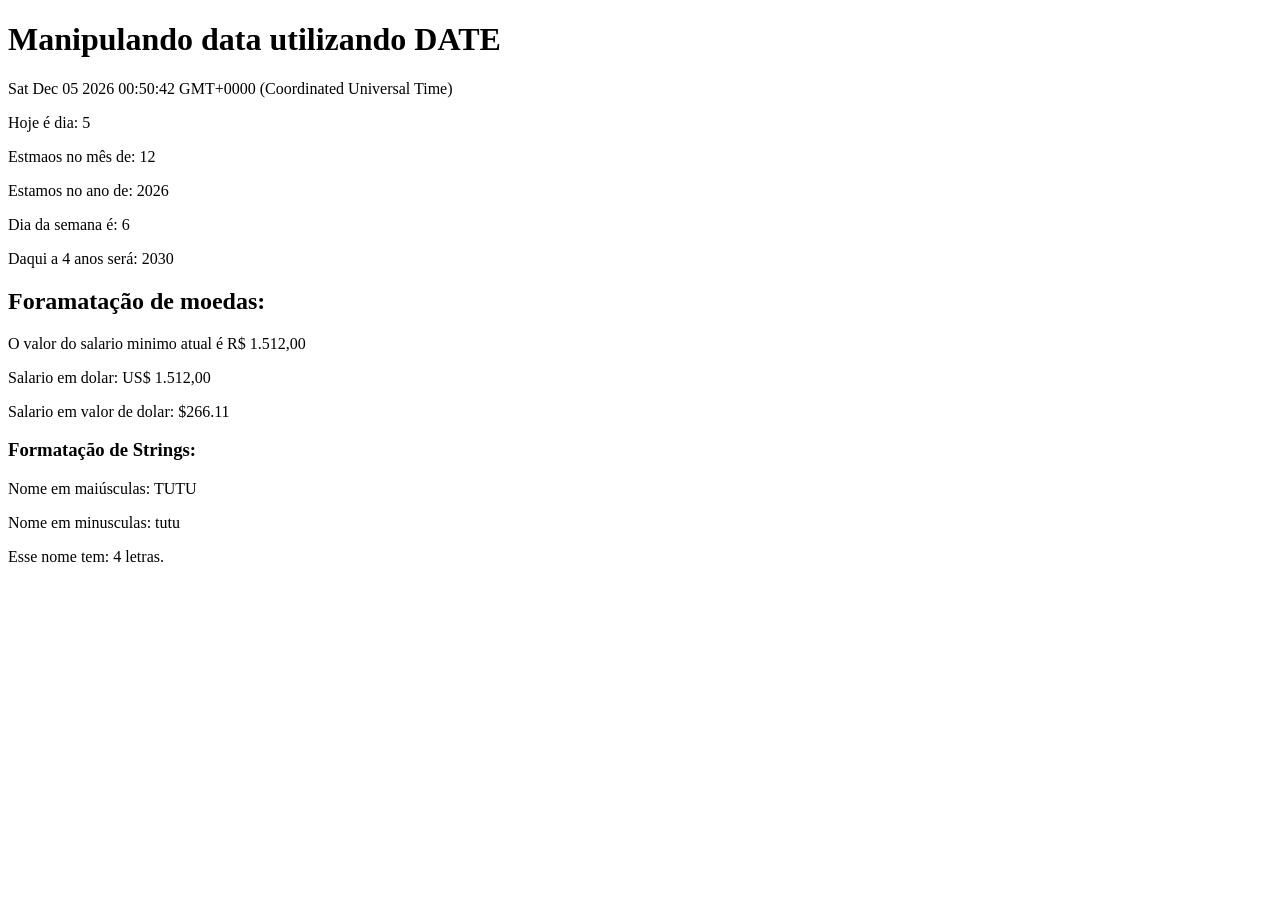
<file: JavaScript/aula05/index.html>
<!DOCTYPE html>
<html lang="pt-br">
<head>
    <meta charset="UTF-8">
    <meta name="viewport" content="width=device-width, initial-scale=1.0">
    <title>Document</title>
</head>
<body>
    <h1></h1>
</body>
<script src="js-05.1.js"></script>
</html>
</file>
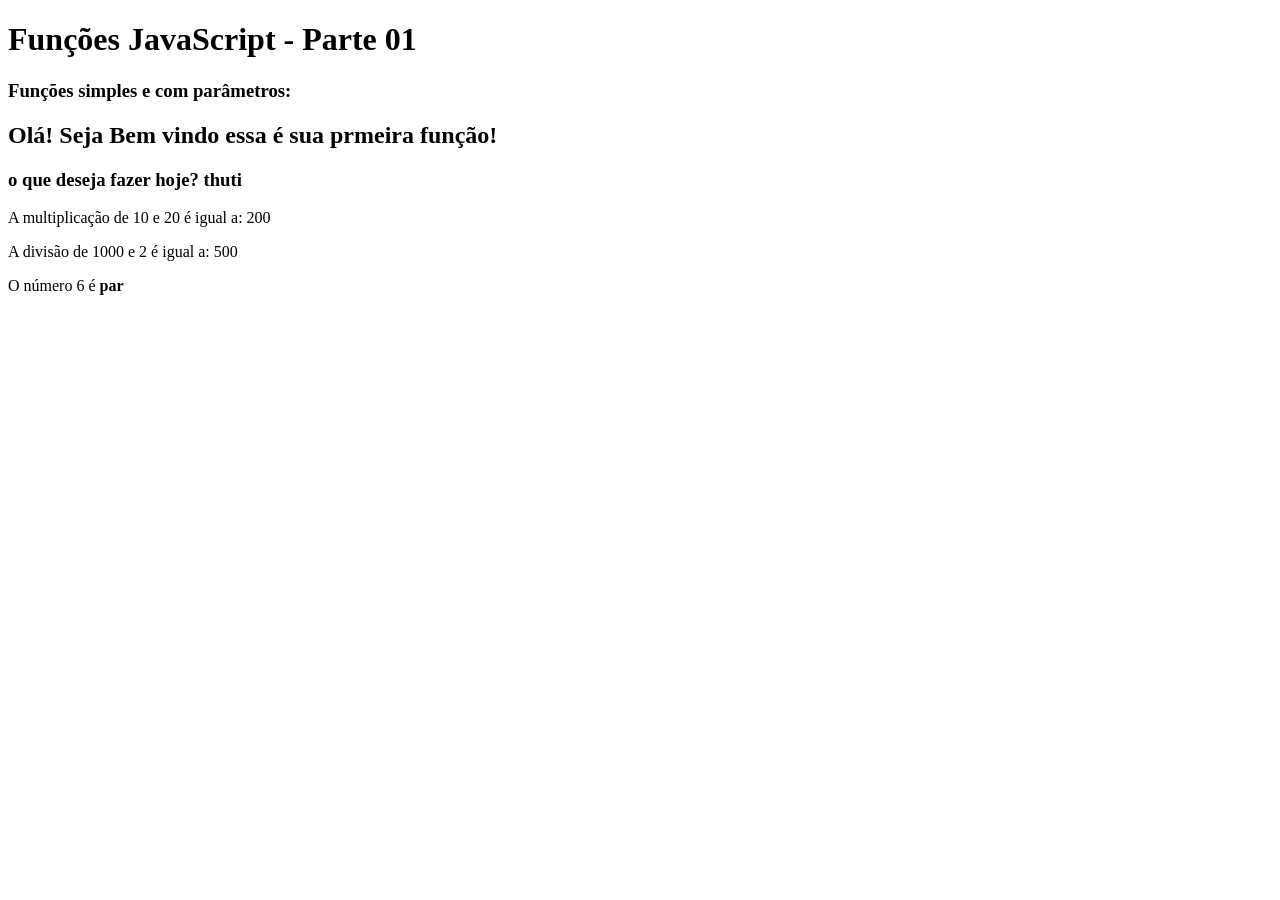
<file: JavaScript/aula1.1/index.html>
<!DOCTYPE html>
<html lang="pt-br">
<head>
    <meta charset="UTF-8">
    <meta name="viewport" content="width=device-width, initial-scale=1.0">
    <title>JavaScript - Aula 01</title>
</head>
<body>
    <h1>Funções JavaScript - Parte 01</h1>
    <h3>Funções simples e com parâmetros:</h3>

</body>
<script src="javascript01.1.js"></script>
</html>
</file>
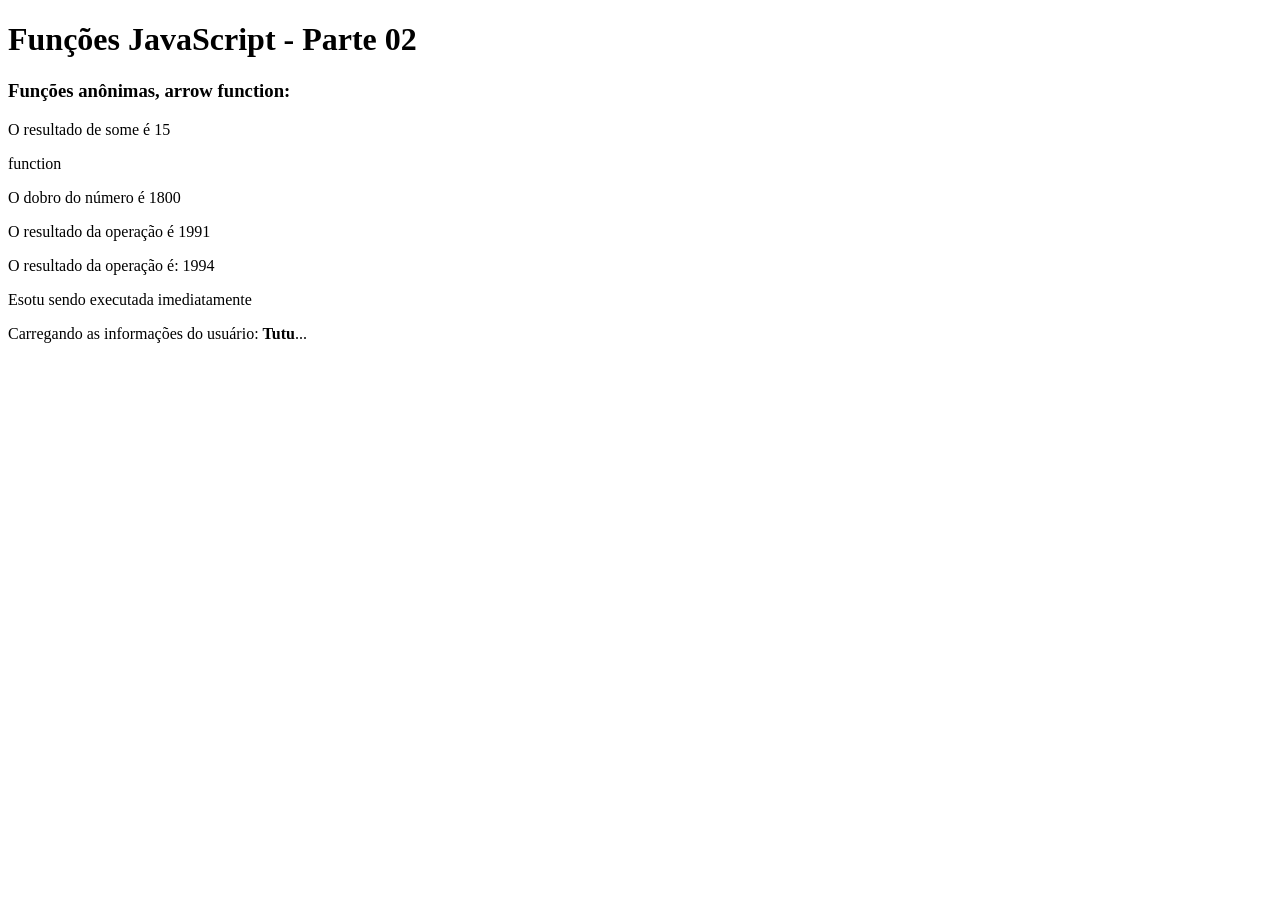
<file: JavaScript/aula1.2/index.html>
<!DOCTYPE html>
<html lang="pt-br">
<head>
    <meta charset="UTF-8">
    <meta name="viewport" content="width=device-width, initial-scale=1.0">
    <title>JavaScript - Aula 01</title>
</head>
<body>
    <h1>Funções JavaScript - Parte 02</h1>
    <h3>Funções anônimas, arrow function:</h3>

</body>
<script src="javascript01.2.js"></script>
</html>
</file>
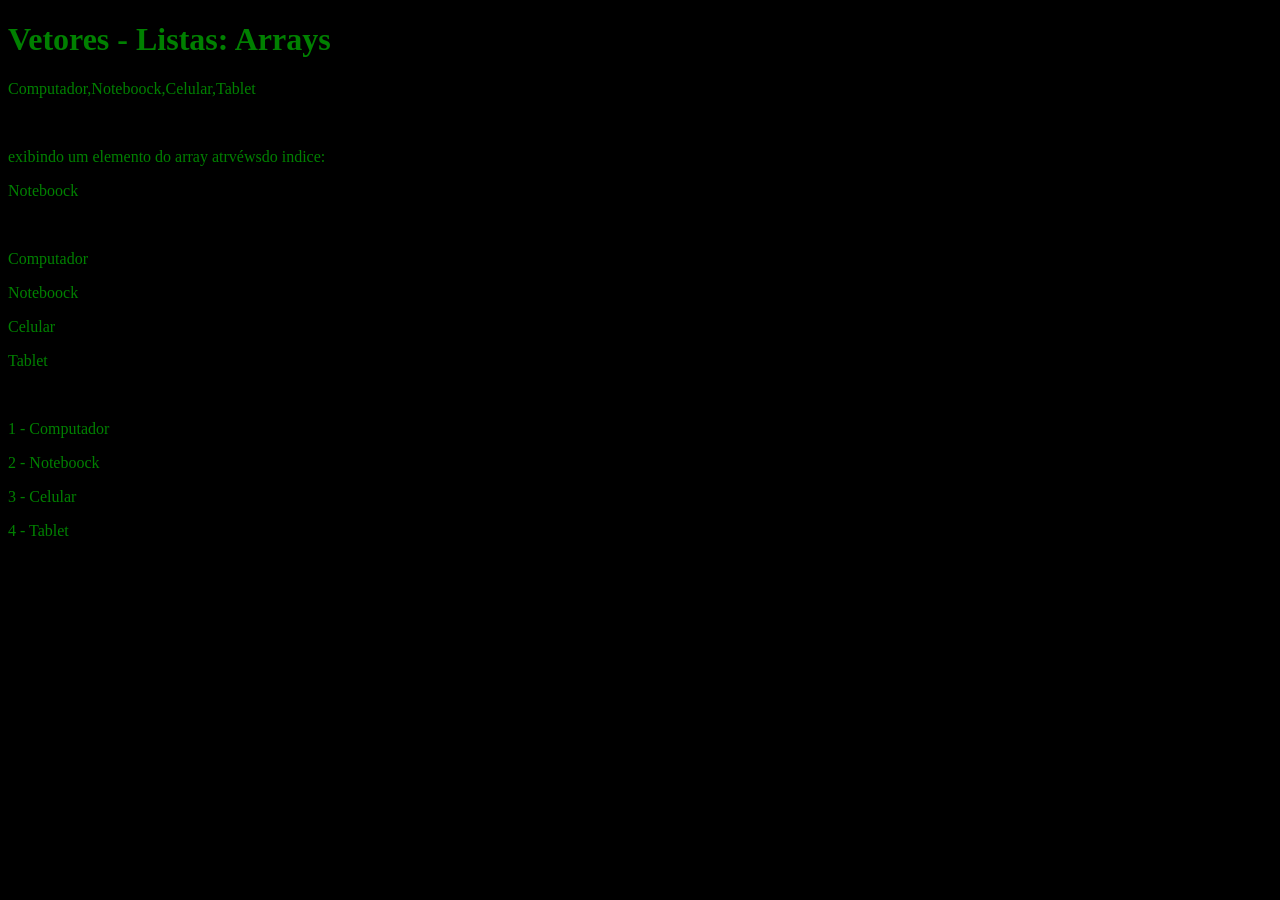
<file: JavaScript/aula2.1/index.html>
<!DOCTYPE html>
<html lang="pt-br">
<head>
    <meta charset="UTF-8">
    <meta name="viewport" content="width=device-width, initial-scale=1.0">
    <title>JavaScript - Aula 02</title>
    <link rel="stylesheet" href="style.css">
</head>
<body>
    <h1>Vetores - Listas: Arrays</h1>
</body>
<script src="js-02.1.js"></script>
</html>
</file>
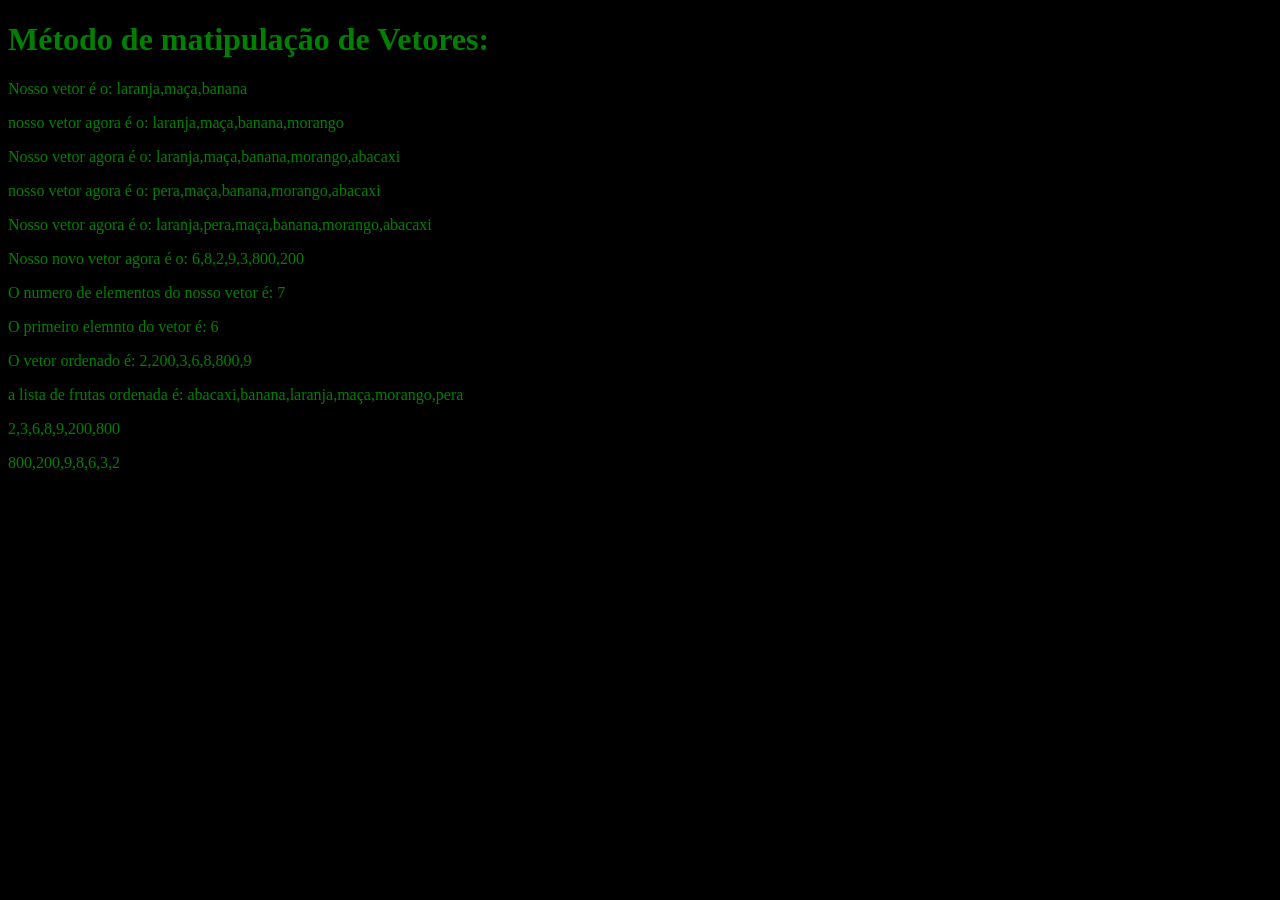
<file: JavaScript/aula2.2/index.html>
<!DOCTYPE html>
<html lang="pt-br">
<head>
    <meta charset="UTF-8">
    <meta name="viewport" content="width=device-width, initial-scale=1.0">
    <title>JavaScript - Aula 02</title>
    <link rel="stylesheet" href="style.css">
</head>
<body>
    <h1>Método de matipulação de Vetores:</h1>
</body>
<script src="js-02.2.js"></script>
</html>
</file>
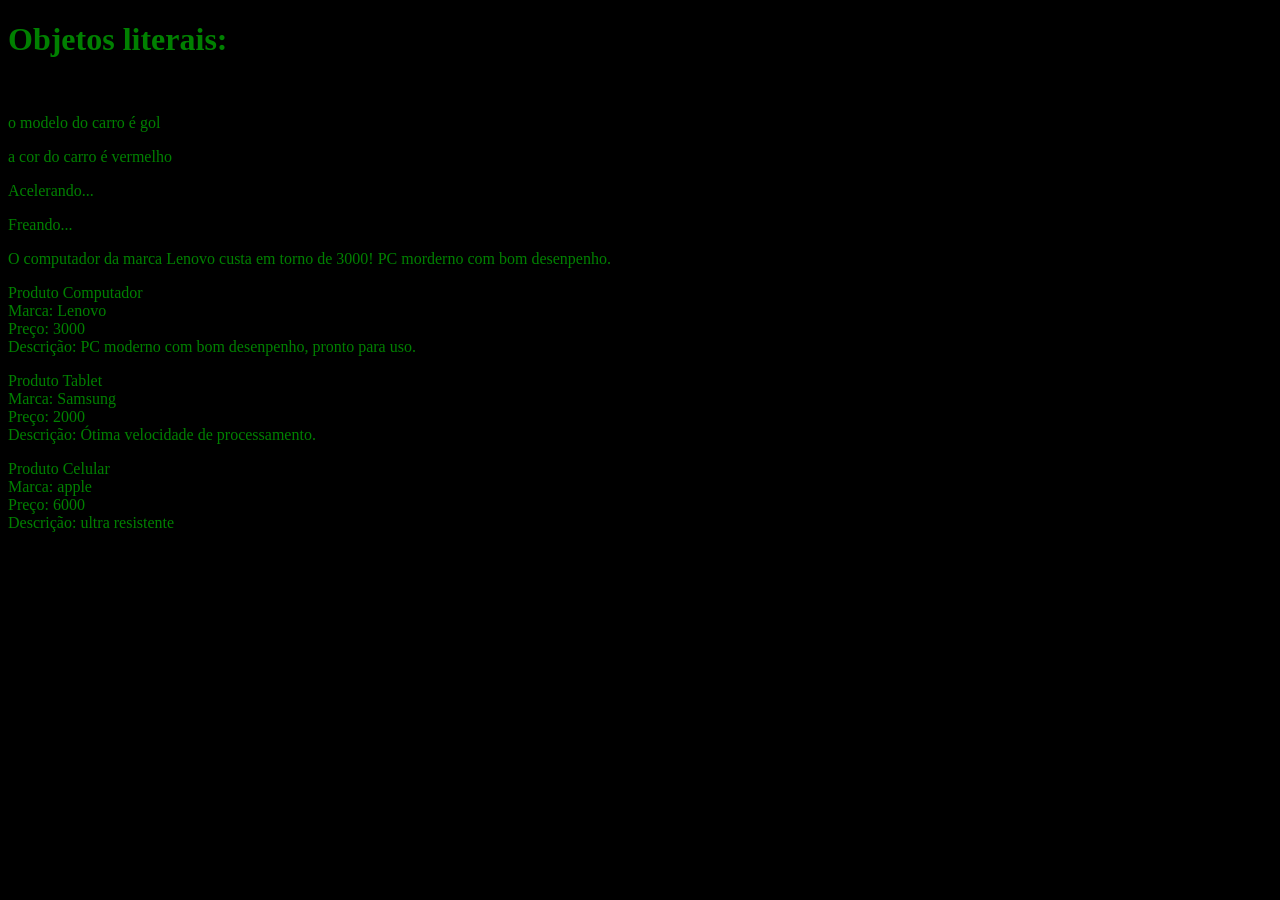
<file: JavaScript/aula2.3/index.html>
<!DOCTYPE html>
<html lang="pt-br">
<head>
    <meta charset="UTF-8">
    <meta name="viewport" content="width=device-width, initial-scale=1.0">
    <title>JavaScript - Aula 02</title>
    <link rel="stylesheet" href="style.css">
</head>
<body>
    <h1>Objetos literais:</h1>
</body>
<script src="js-02.3.js"></script>
</html>
</file>
<file: JavaScript/aula2.1/style.css>
body{
    background-color: #000;
}
p,h1{
    color: #008000;
}
</file>
<file: JavaScript/aula2.2/style.css>
body{
    background-color: #000;

}
p,h1{
    color: #008000;
}
</file>
<file: JavaScript/aula2.3/style.css>
body{
    background-color: #000;

}
p,h1{
    color: #008000;
}
</file>
